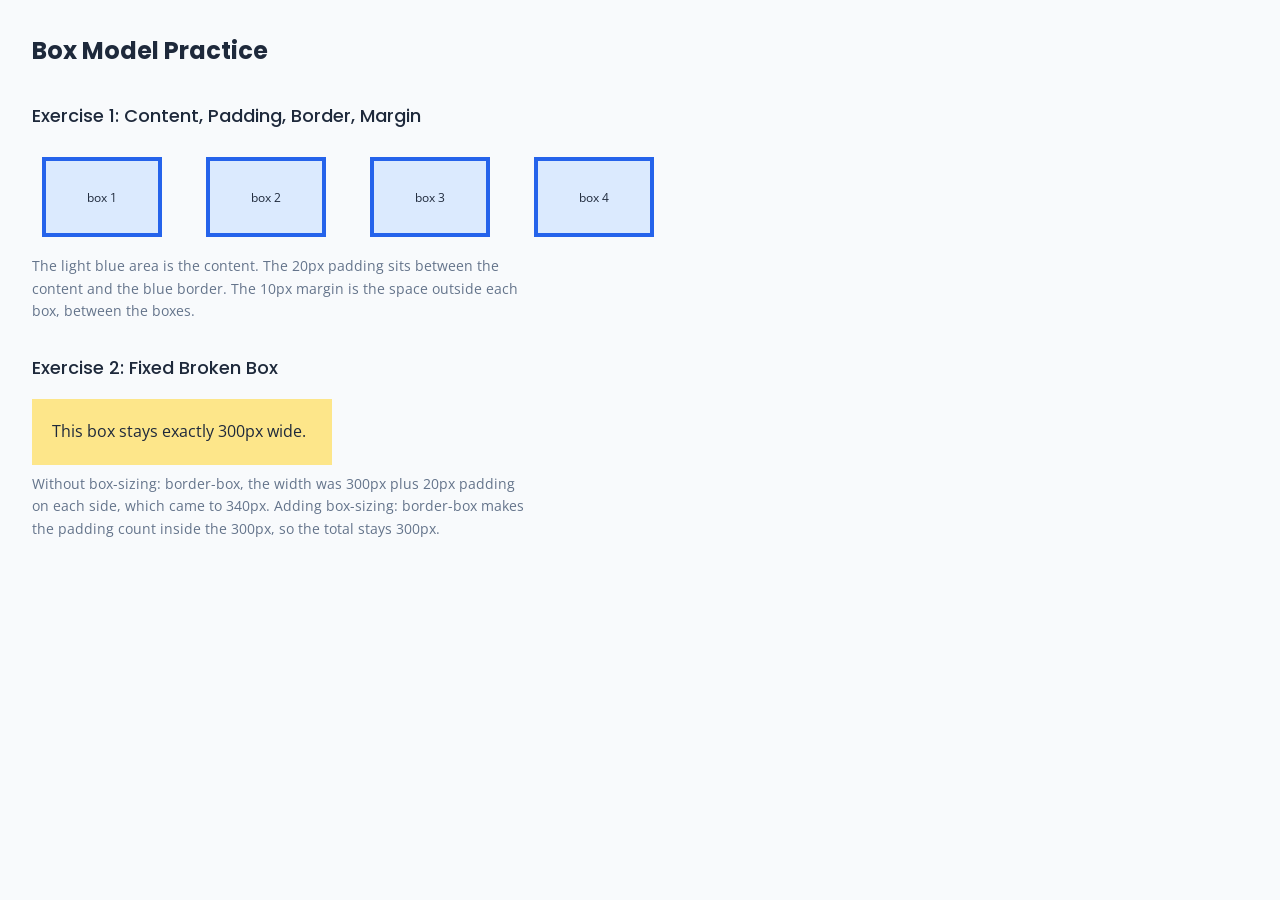
<file: box-model practice.html>
<!DOCTYPE html>
<html lang="en">
<head>
    <meta charset="UTF-8">
    <meta name="viewport" content="width=device-width, initial-scale=1.0">
    <title>Box Model Practice — Blessing</title>

    <!-- same fonts as the portfolio -->
    <link rel="preconnect" href="https://fonts.googleapis.com">
    <link rel="preconnect" href="https://fonts.gstatic.com" crossorigin>
    <link href="https://fonts.googleapis.com/css2?family=Open+Sans:wght@400;600&family=Poppins:wght@500;700&display=swap" rel="stylesheet">

    <style>
        /* reset (same as Task 3.1) */
        * {
            margin: 0;
            padding: 0;
            box-sizing: border-box;
        }

        /* Task 3.3: type scale */
        :root {
            --font-xs: 0.75rem;
            --font-sm: 0.875rem;
            --font-base: 1rem;
            --font-lg: 1.125rem;
            --font-xl: 1.25rem;
            --font-2xl: 1.5rem;
        }

        /* Task 3.4: colour scheme */
        :root {
            --color-primary: #2563eb;
            --color-primary-light: #dbeafe;
            --color-background: #f8fafc;
            --color-text: #1e293b;
            --color-muted: #64748b;
            --color-warning: #fde68a;
        }

        /* base typography (Task 3.1) */
        body {
            font-family: 'Open Sans', sans-serif;
            font-size: var(--font-base);
            line-height: 1.6;
            color: var(--color-text);
            background-color: var(--color-background);
            padding: 2rem;
        }

        h1 {
            font-family: 'Poppins', sans-serif;
            font-size: var(--font-2xl);
            font-weight: 700;
            margin-bottom: 1.5rem;
            color: var(--color-text);
        }

        h2 {
            font-family: 'Poppins', sans-serif;
            font-size: var(--font-lg);
            font-weight: 500;
            margin: 2rem 0 1rem;
            color: var(--color-text);
        }

        /* ===== Exercise 1: box model visualisation ===== */
        .box-row {
            display: flex;
            gap: 1.5rem;
            flex-wrap: wrap;
        }

        .box {
            width: 120px;
            height: 80px;
            background-color: var(--color-primary-light); /* content */
            padding: 20px;                                 /* padding */
            border: 4px solid var(--color-primary);        /* border */
            margin: 10px;                                  /* margin */
            font-size: var(--font-xs);
            color: var(--color-text);
            display: flex;
            align-items: center;
            justify-content: center;
            text-align: center;
        }

        /* ===== Exercise 2: broken box, now fixed ===== */
        .broken-box {
            width: 300px;
            padding: 20px;
            border: none;
            box-sizing: border-box; /* the fix */
            background-color: var(--color-warning);
            margin-top: 1rem;
        }

        .explain {
            font-size: var(--font-sm);
            color: var(--color-muted);
            margin-top: 0.5rem;
            max-width: 500px;
        }
    </style>
</head>
<body>

    <h1>Box Model Practice</h1>

    <!-- Exercise 1 -->
    <h2>Exercise 1: Content, Padding, Border, Margin</h2>
    <div class="box-row">
        <div class="box">box 1</div>
        <div class="box">box 2</div>
        <div class="box">box 3</div>
        <div class="box">box 4</div>
    </div>
    <p class="explain">
        The light blue area is the content. The 20px padding sits between
        the content and the blue border. The 10px margin is the space
        outside each box, between the boxes.
    </p>

    <!-- Exercise 2 -->
    <h2>Exercise 2: Fixed Broken Box</h2>
    <div class="broken-box">
        This box stays exactly 300px wide.
    </div>
    <p class="explain">
        Without box-sizing: border-box, the width was 300px plus 20px
        padding on each side, which came to 340px. Adding
        box-sizing: border-box makes the padding count inside the
        300px, so the total stays 300px.
    </p>

</body>
</html>
</file>
